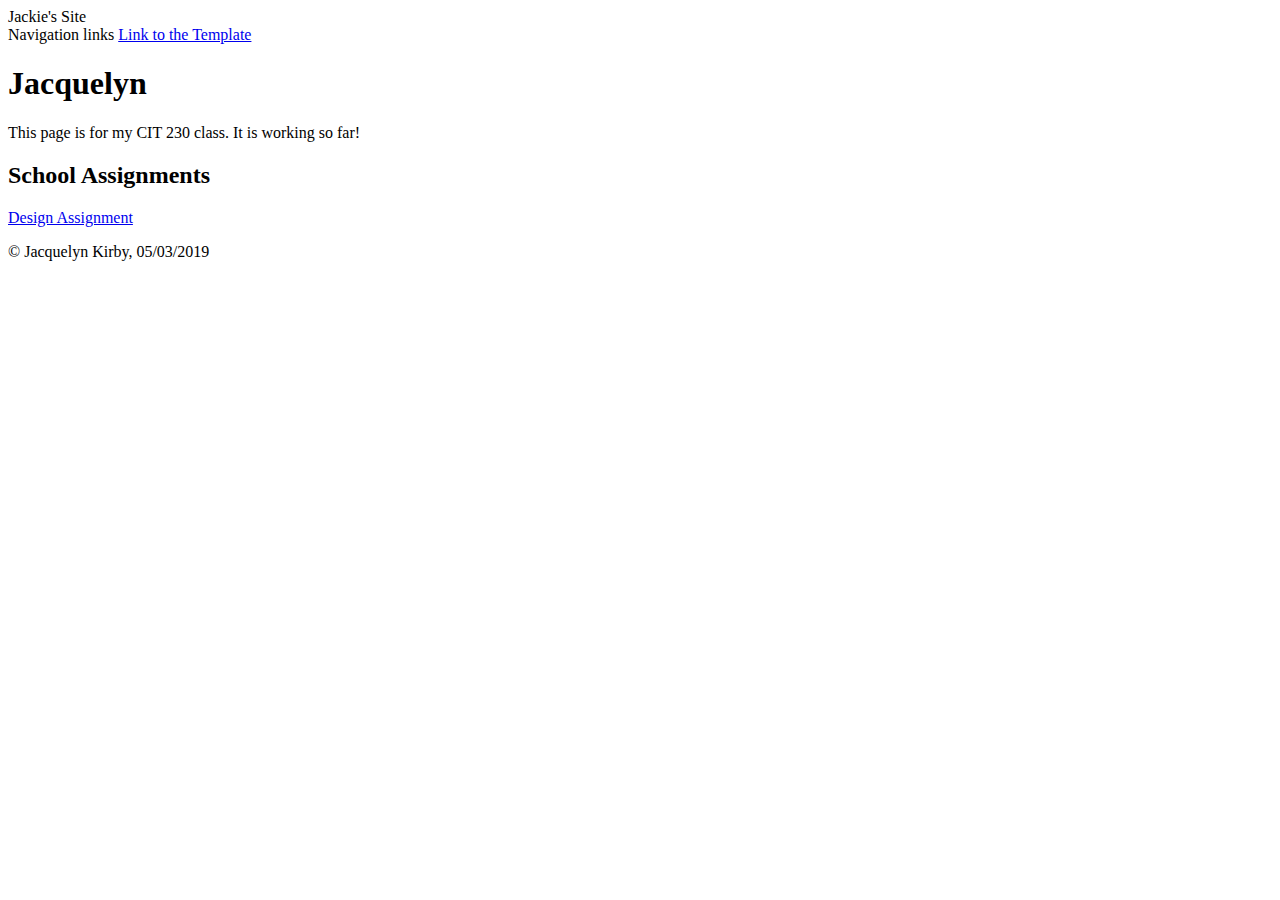
<file: index.html>
<!DOCTYPE html>
<html lang="en">
<head>
    <meta charset="UTF-8">
    <title>index.html</title>
    <meta name="viewport" content="width=device-width, initial-scale=1.0">
    <meta http-equiv="X-UA-Compatible" content="ie=edge">
    <meta name="author" content="Jacquelyn Kirby">
    <meta name="description" content="This is my personal website">
   
</head>
<body>
    <header>Jackie's Site</header>
    <nav>Navigation links

        <a href=" ">Link to the Template</a>
    </nav>
    <main>
            <h1>Jacquelyn</h1>
            <p>This page is for my CIT 230 class. It is working so far!</p>
            <h2>School Assignments</h2>
            <a href=" https://legolas3.github.io/design.html">Design Assignment</a>
    </main>
    <footer>
        <p>&copy; Jacquelyn Kirby, 05/03/2019</p>
    </footer>
</body>
</html>
</file>
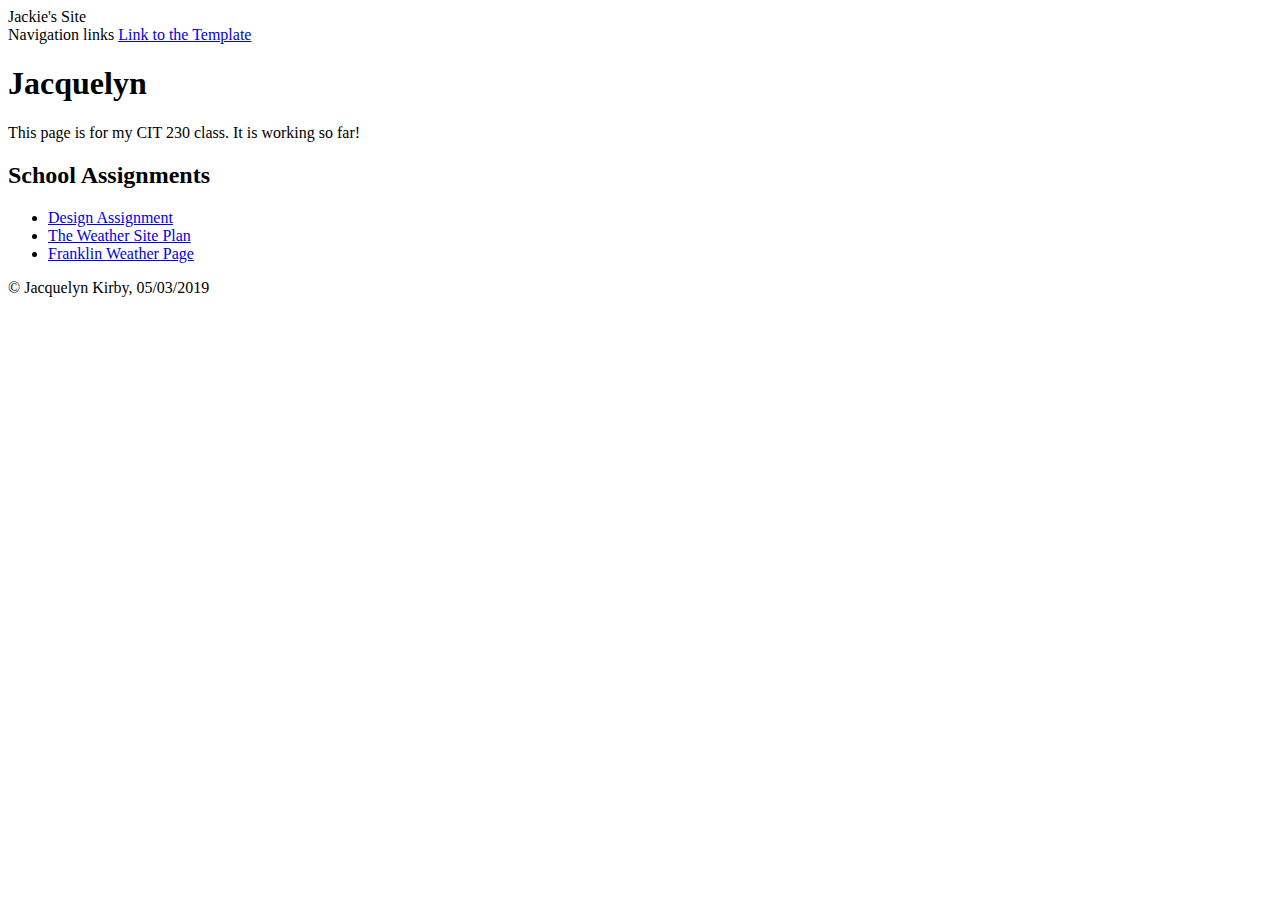
<file: web-front-dev/index.html>
<!DOCTYPE html>
<html lang="en">

<head>
    <meta charset="UTF-8">
    <title>index.html</title>
    <meta name="viewport" content="width=device-width, initial-scale=1.0">
    <meta http-equiv="X-UA-Compatible" content="ie=edge">
    <meta name="author" content="Jacquelyn Kirby">
    <meta name="description" content="This is my personal website">

</head>

<body>
    <header>Jackie's Site</header>
    <nav>Navigation links

        <a href=" ">Link to the Template</a>
    </nav>
    <main>
        <h1>Jacquelyn</h1>
        <p>This page is for my CIT 230 class. It is working so far!</p>
        <h2>School Assignments</h2>
        <ul>
            <li> <a href=" https://legolas3.github.io/design.html">Design Assignment</a></li>
            <li> <a href="https://jkirby17.github.io/web-front-dev/weather/weatherplan.html">The Weather Site Plan</a>
            </li>
            <li> <a href="weather/franklin.html">Franklin Weather Page</a></li>
        </ul>


    </main>
    <footer>
        <p>&copy; Jacquelyn Kirby, 05/03/2019</p>
    </footer>
</body>

</html>
</file>
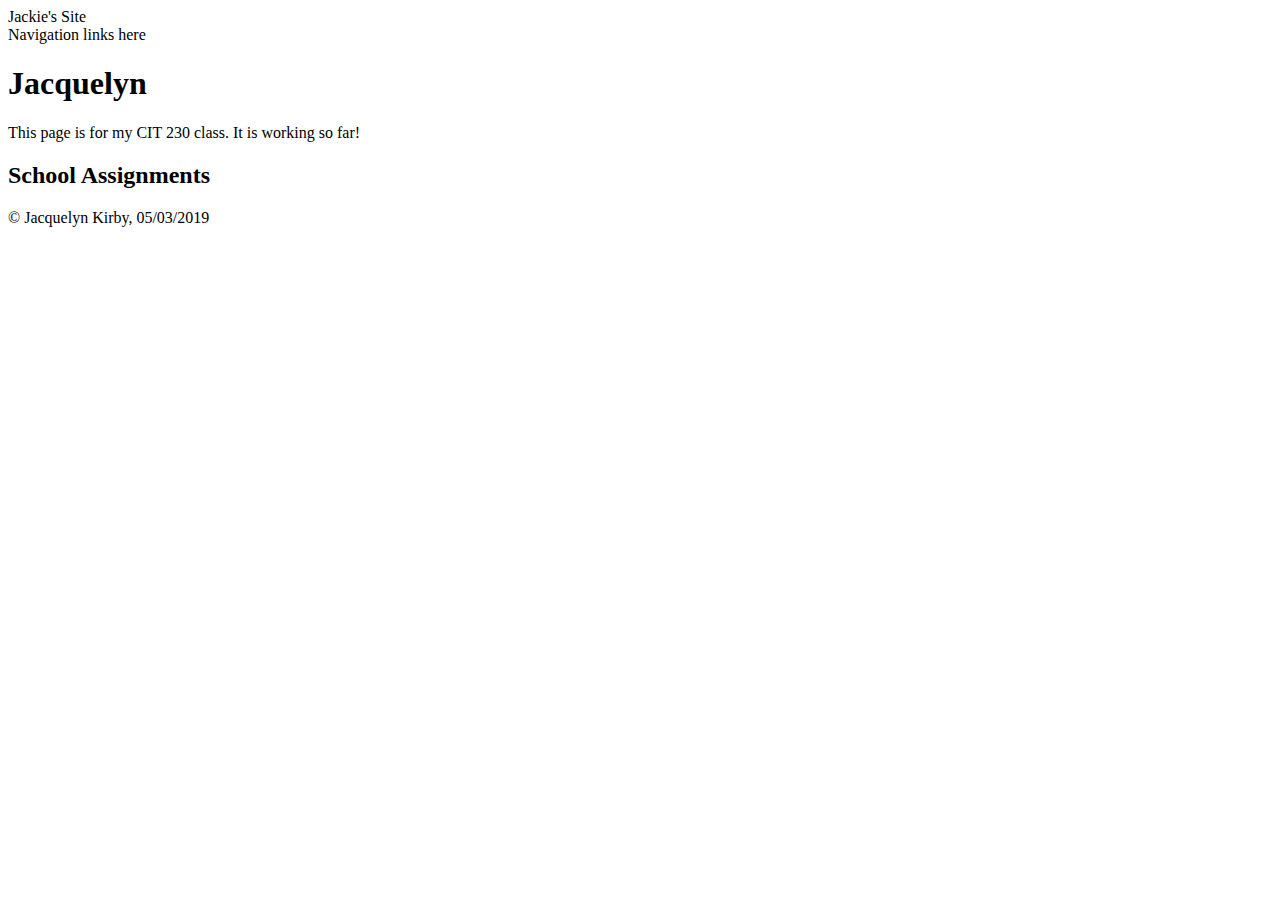
<file: test.html>
<!DOCTYPE html>
<html lang="en">
<head>
    <meta charset="UTF-8">
    <title>index.html</title>
    <meta name="viewport" content="width=device-width, initial-scale=1.0">
    <meta http-equiv="X-UA-Compatible" content="ie=edge">
    <meta name="author" content="Jacquelyn Kirby">
    <meta name="description" content="This is my personal website"
   
</head>
<body>
    <header>Jackie's Site</header>
    <nav>Navigation links here</nav>
    <main>
            <h1>Jacquelyn</h1>
            <p>This page is for my CIT 230 class. It is working so far!</p>
            <h2>School Assignments</h2>
    </main>
    <footer>
        <p>&copy; Jacquelyn Kirby, 05/03/2019</p>
    </footer>
</body>
</html>
</file>
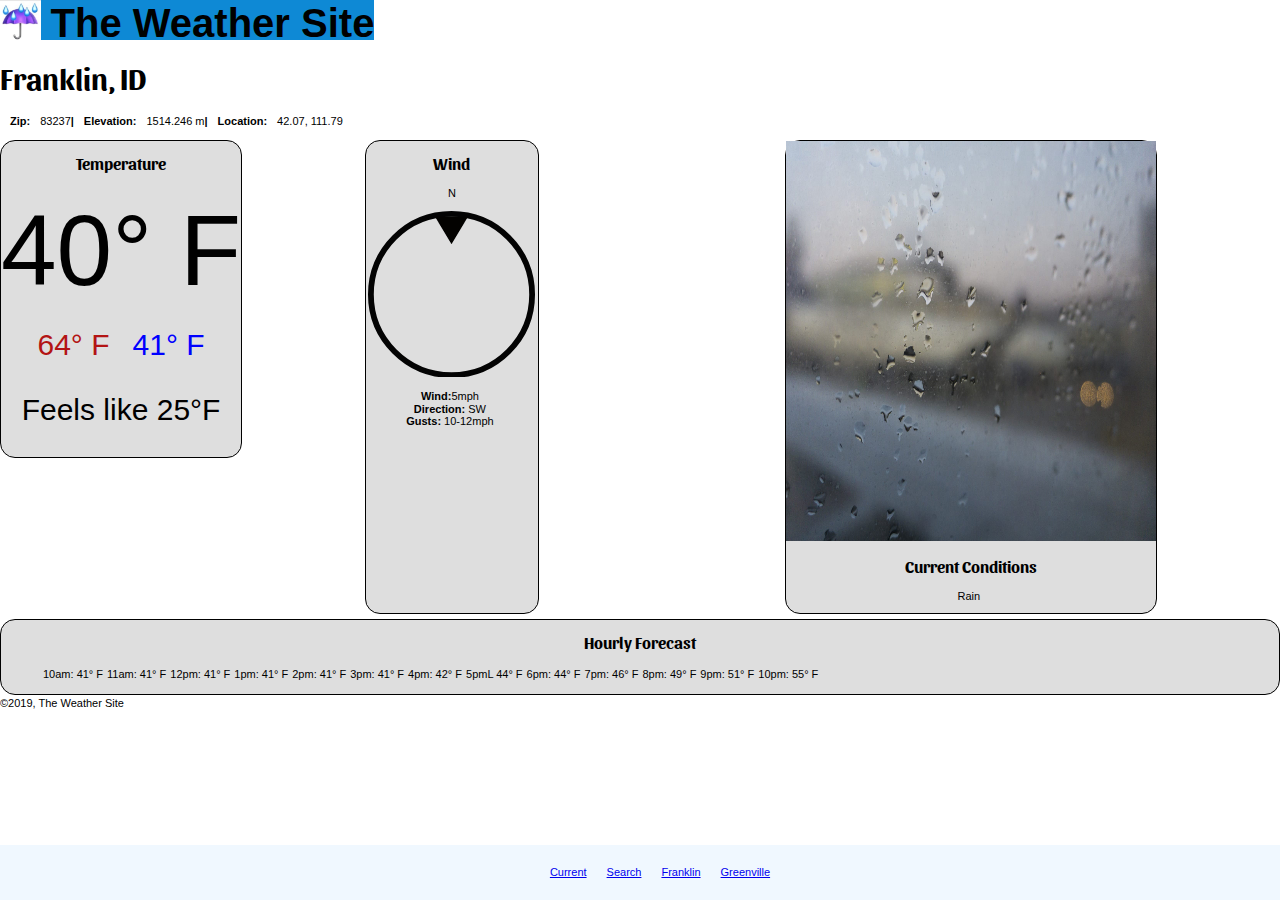
<file: web-front-dev/weather/franklin.html>
<!doctype html>
<html lang="en-us">

<head>
    <meta charset="UTF-8">
    <title>Franklin, ID | The Weather Site</title>
    <meta name="description" content="Basic daily weather page with information about Franklin, ID.">
    <meta name="viewport" content="width=device-width">
    <meta name="autor" content="Jacquelyn Kirby">
    <link rel="stylesheet" type="text/css" href="/web-front-dev/weather/css/screen.css" media="screen">
</head>

<body>
    <header id="page-header">
        <div id="logo">
            <img id="imlogo" src="/web-front-dev/weather/images/weather-site-images/logo.jpg" alt="weather logo">
            <p id="site-brand">The Weather Site</p>
        </div>
    </header>
    <nav>
        <ul>
            <li><a href="https://jkirby17.github.io/web-front-dev/weather/weatherplan.html"
                    title="Go to the Weather Site home page">Current</a></li>
            <li><a href="#">Search</a></li>
            <li><a href="#">Franklin</a></li>
            <li><a href="#">Greenville</a></li>
        </ul>
    </nav>
    <main>
        <section id="location-info">
            <h1 id="location1">Franklin, ID</h1>
            <dl id="loc">
                <dt><b>Zip:</b></dt>
                <dd id="zip">83237<b>|</b></dd>
                <dt id="elev"><b>Elevation:</b></dt>
                <dd id="Elev">1514.246 m<b>|</b></dd>
                <dt id="loca"><b>Location:</b></dt>
                <dd id="latLong">42.07, 111.79</dd>
            </dl>
        </section>
        <div id="tiles">
            <div id="todweather">
                <section id="temp" class="tile">
                    <h2>Temperature</h2>
                    <p id="ctemp">40&deg; F</p>
                    <p>
                        <span id="hitemp">64&deg; F</span>
                        <span id="lotemp">41&deg; F</span>
                    </p>
                    <p id="feel">Feels like <span id="feelTemp">??</span>°F</p>

                </section>
            </div>
            <section id="wind" class="tile">
                <h2>Wind</h2>
                <p class="northmark">N</p>
                <img src="/web-front-dev/weather/images/weather-site-images/wind-pointer.png"
                    alt="direction of the wind image">
                <ul id="windinfo">
                    <li id="windSpeed"><b>Wind:</b>5mph</li>
                    <li id="windDirection"><b>Direction:</b> SW</li>
                    <li id="windGusts"><b>Gusts:</b> 10-12mph</li>
                </ul>

            </section>
            <section id="summary" class="tile">
                <img id="summ" src="images/weather-site-images/rain.jpg" alt="rain image">
                <h2 id="curcon">Current Conditions</h2>
                <ul id="condinfo">
                    <li>Rain</li>
                </ul>
            </section>
        </div>
        <section id="hourlyforecast" class="tile">
            <h2>Hourly Forecast</h2>
            <ul id="hlyfct">
                <li><span>10am: 41&deg; F</span></li>
                <li><span>11am: 41&deg; F</span></li>
                <li>12pm: 41&deg; F</li>
                <li>1pm: 41&deg; F</li>
                <li>2pm: 41&deg; F</li>
                <li>3pm: 41&deg; F</li>
                <li>4pm: 42&deg; F</li>
                <li>5pmL 44&deg; F</li>
                <li>6pm: 44&deg; F</li>
                <li>7pm: 46&deg; F</li>
                <li>8pm: 49&deg; F</li>
                <li>9pm: 51&deg; F</li>
                <li>10pm: 55&deg; F</li>
            </ul>

        </section>
    </main>
    <footer>
        &copy;2019, The Weather Site
    </footer>
    <script src="/web-front-dev/weather/js/functions.js"></script>
</body>

</html>
</file>
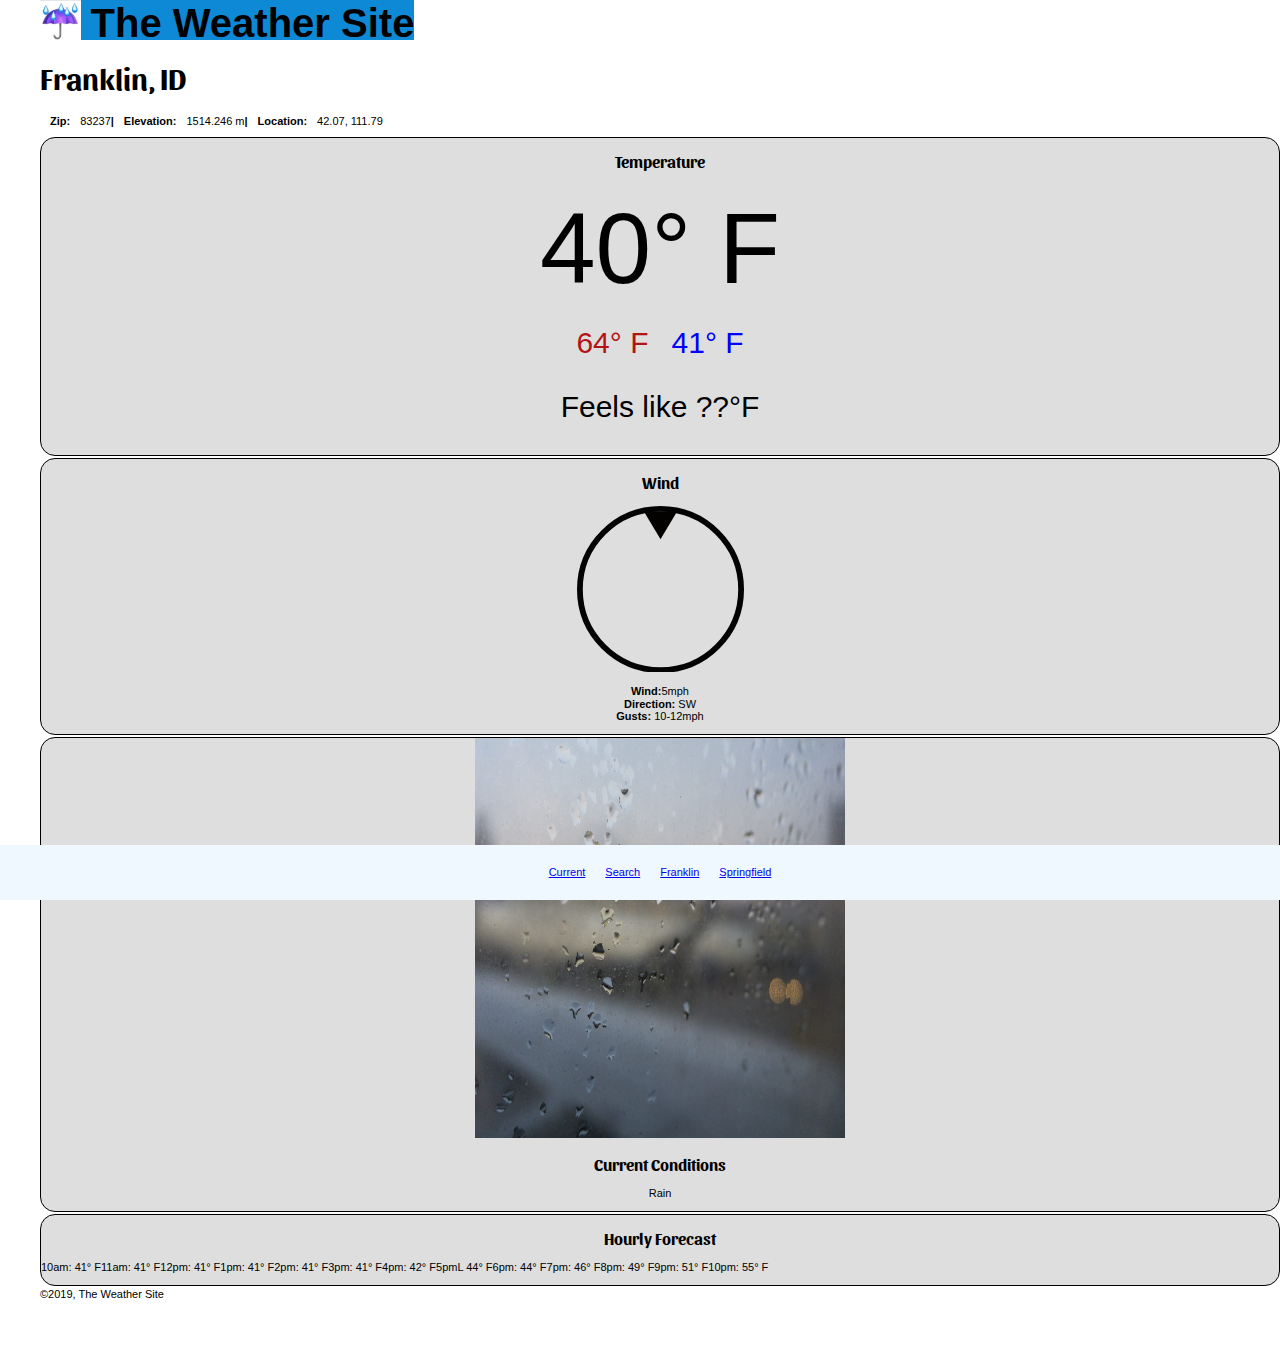
<file: web-front-dev/weather/greenville.html>
<!doctype html>
<html lang="en-us">

<head>
    <meta charset="UTF-8">
    <title>Greenville, ID | The Weather Site</title>
    <meta name="description" content="Basic daily weather page with information about Franklin, ID.">
    <meta name="viewport" content="width=device-width">
    <meta name="autor" content="Jacquelyn Kirby">
    <link rel="stylesheet" type="text/css" href="/web-front-dev/weather/css/screen.css" media="screen">
</head>

<body>
    <dd>
        <header id="page-header">
            <div id="logo">
                <img id="imlogo" src="/web-front-dev/weather/images/weather-site-images/logo.jpg" alt="weather logo">
                <p id="site-brand">The Weather Site</p>
            </div>
        </header>
        <nav>
            <ul>
                <li><a href="https://jkirby17.github.io/web-front-dev/weather/weatherplan.html"
                        title="Go to the Weather Site home page">Current</a></li>
                <li><a href="#">Search</a></li>
                <li><a href="franklin.html" title=" Visit the Franklin, ID weather page for current weather conditions">
                        Franklin </a></li>
                <li><a href="springfield.html"
                        title=" Visit the Springfield, ID weather page for current weather conditions">Springfield</a>
                </li>
            </ul>
        </nav>
        <main id=" main">
            <section id="location-info">
                <h1 id="location1">Franklin, ID</h1>
                <dl id="loc">
                    <dt><b>Zip:</b></dt>
                    <dd id="zip">83237<b>|</b></dd>
                    <dt id="elev"><b>Elevation:</b></dt>
                    <dd id="Elev">1514.246 m<b>|</b></dd>
                    <dt id="loca"><b>Location:</b></dt>
                    <dd id="latLong">42.07, 111.79</dd>
                </dl>
            </section>
            <div id="todweather">
                <section id="temp" class="tile">
                    <h2>Temperature</h2>
                    <p id="ctemp">40&deg; F</p>
                    <p>
                        <span id="hitemp">64&deg; F</span>
                        <span id="lotemp">41&deg; F</span>
                    </p>
                    <p id="feel">Feels like <span id="feelTemp">??</span>°F</p>

                </section>
            </div>
            <section id="wind" class="tile">
                <h2>Wind</h2>
                <img src="/web-front-dev/weather/images/weather-site-images/wind-pointer.png"
                    alt="direction of the wind image">
                <dl>
                    <dt id="windSpeed"><b>Wind:</b>5mph</dt>
                    <dt id="windDirection"><b>Direction:</b> SW</dt>
                    <dt id="windGusts"><b>Gusts:</b> 10-12mph</dt>
                </dl>

            </section>
            <section id="summary" class="tile">
                <img id="summ" src="images/weather-site-images/rain.jpg" alt="rain image">
                <h2 id="curcon">Current Conditions</h2>
                <dl>
                    <dt>Rain</dt>
                </dl>
            </section>
            <section id="hourlyforecast" class="tile">
                <h2>Hourly Forecast</h2>
                <dl id="hlyfct">
                    <dt><span>10am: 41&deg; F</span></dt>
                    <dt><span>11am: 41&deg; F</span></dt>
                    <dt>12pm: 41&deg; F</dt>
                    <dt>1pm: 41&deg; F</dt>
                    <dt>2pm: 41&deg; F</dt>
                    <dt>3pm: 41&deg; F</dt>
                    <dt>4pm: 42&deg; F</dt>
                    <dt>5pmL 44&deg; F</dt>
                    <dt>6pm: 44&deg; F</dt>
                    <dt>7pm: 46&deg; F</dt>
                    <dt>8pm: 49&deg; F</dt>
                    <dt>9pm: 51&deg; F</dt>
                    <dt>10pm: 55&deg; F</dt>
                </dl>

            </section>
        </main>
        <footer>
            &copy;2019, The Weather Site
        </footer>
</body>

</html>
</file>
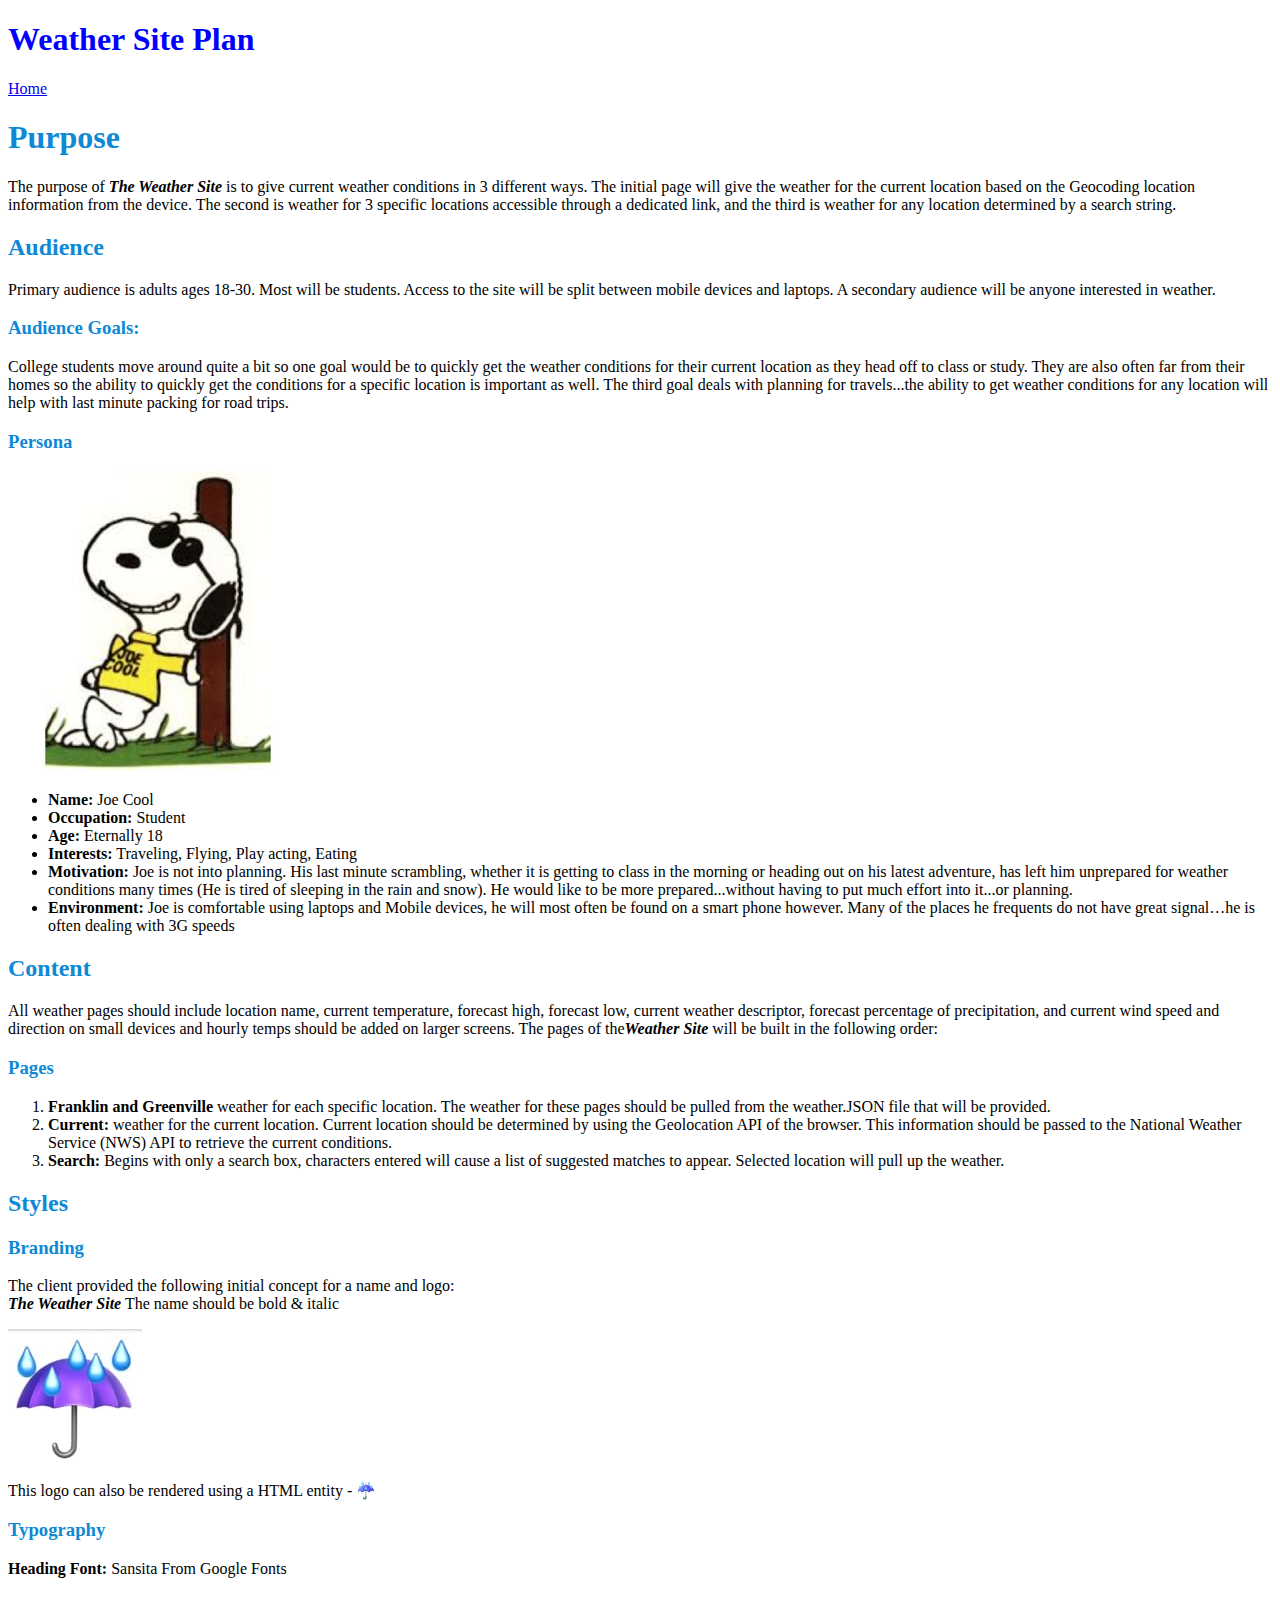
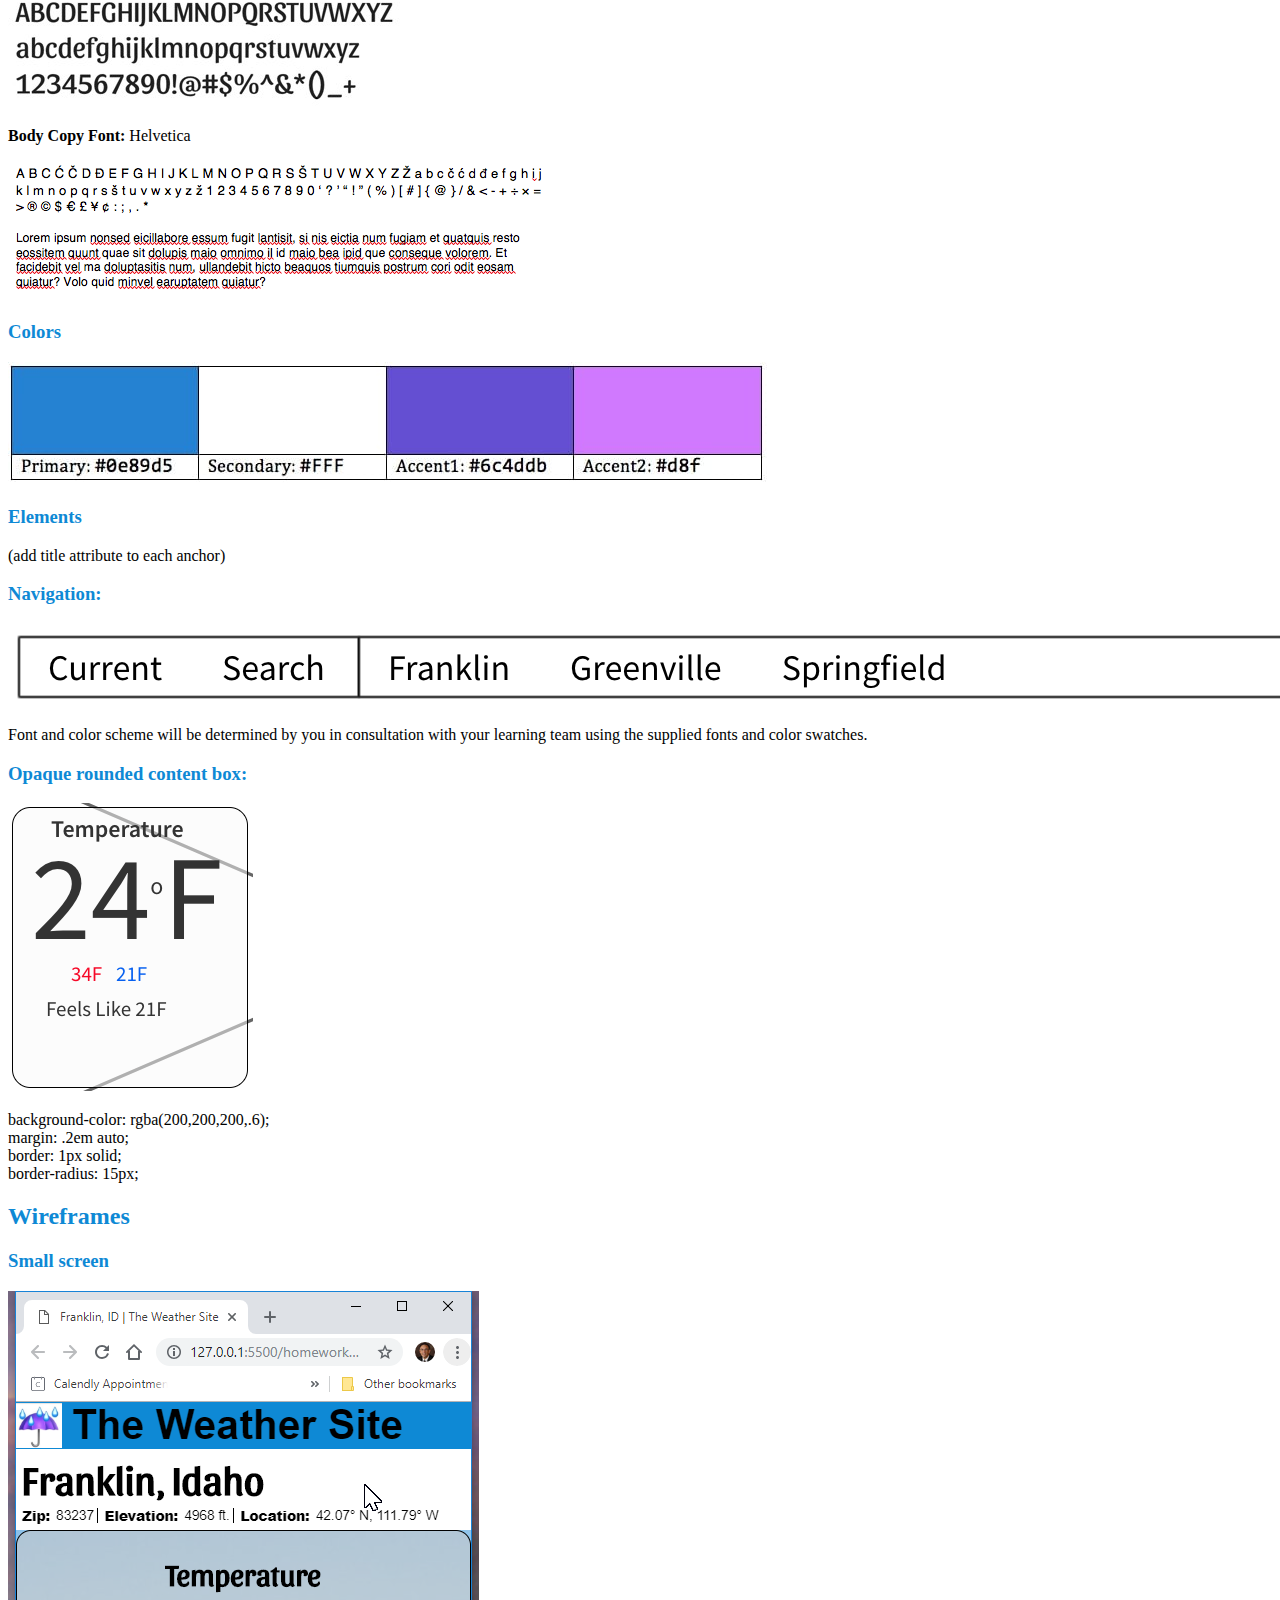
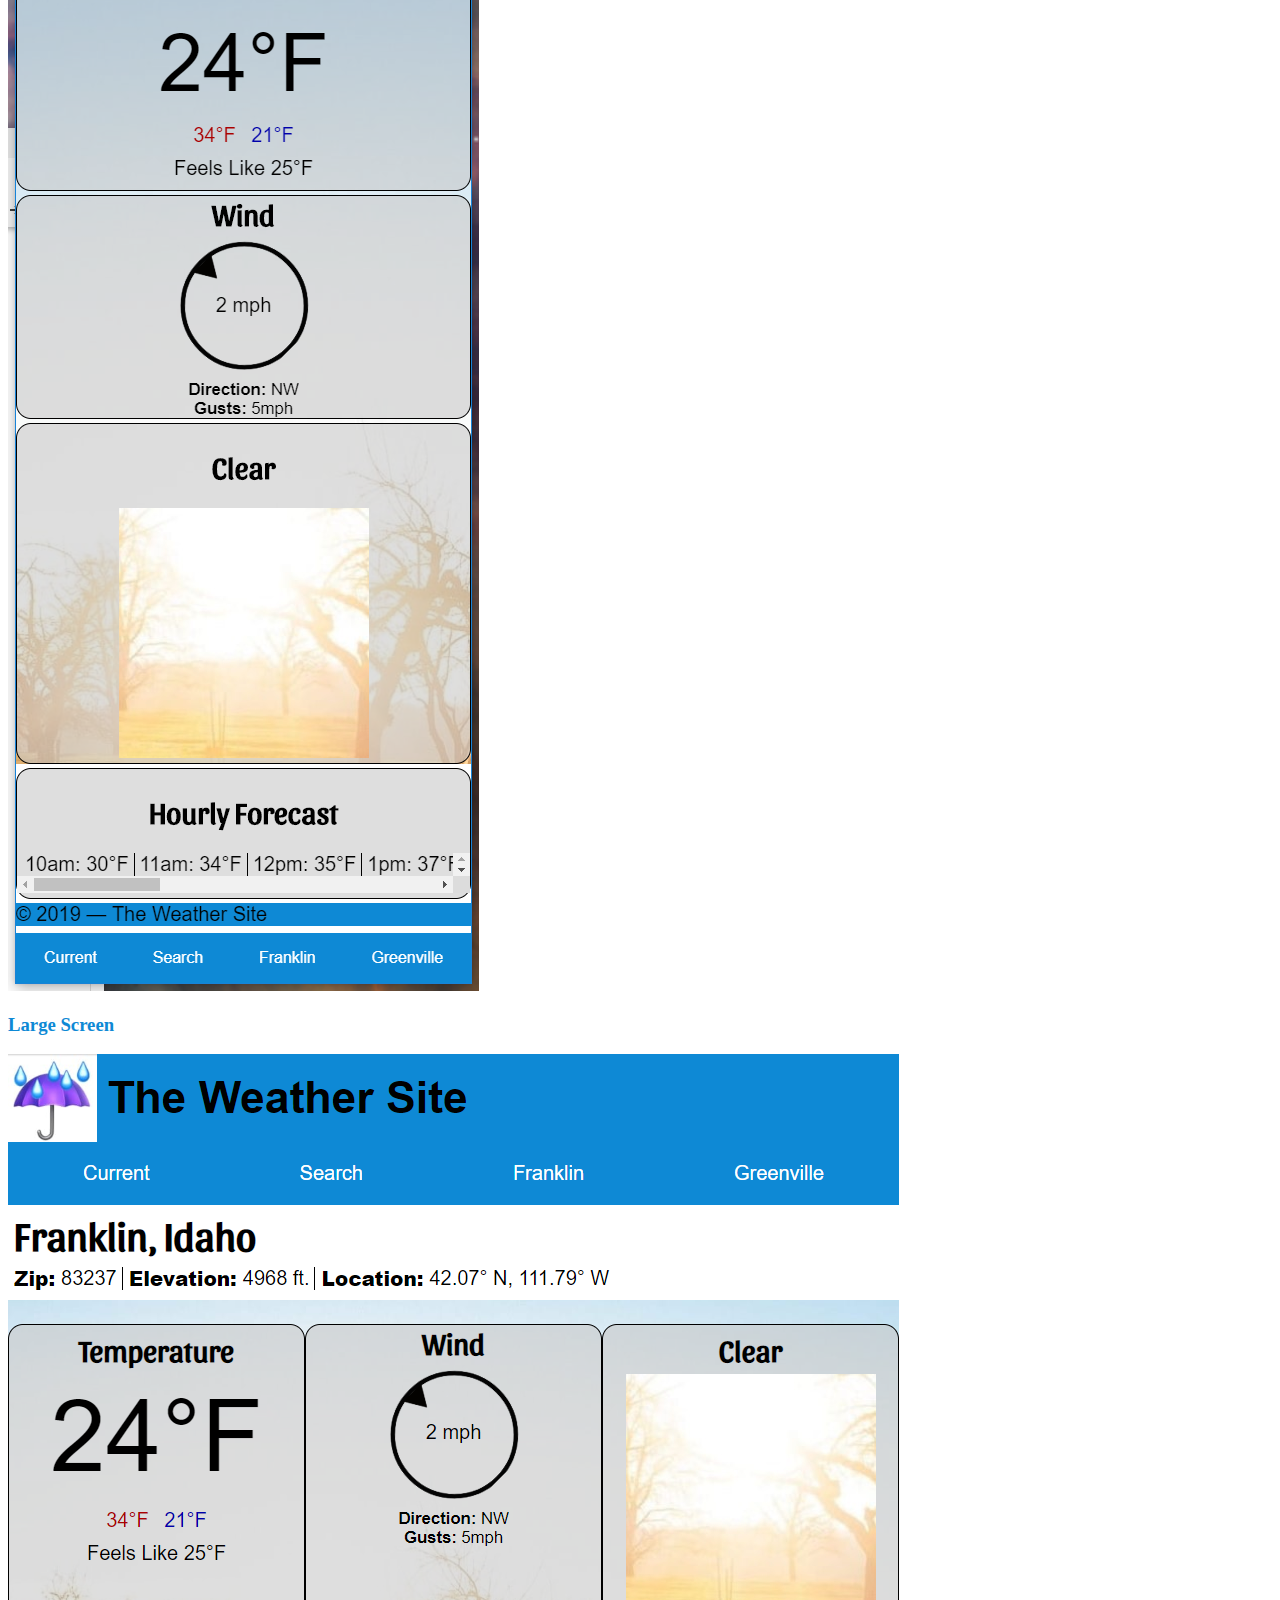
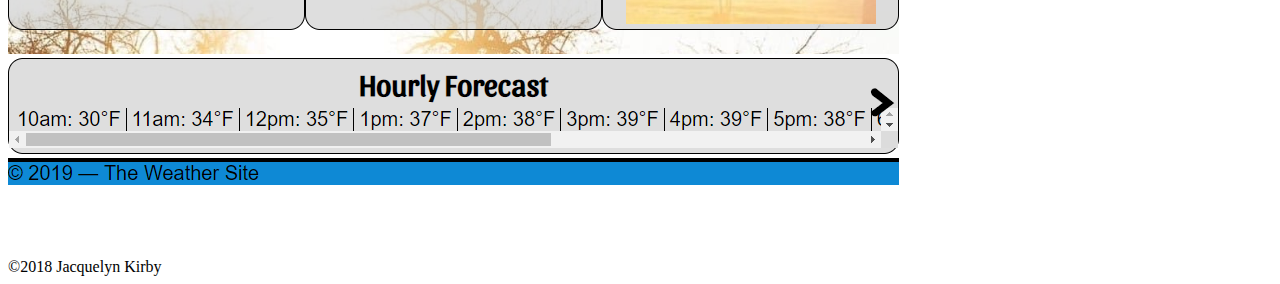
<file: web-front-dev/weather/weatherplan.html>
<!doctype html>
<html lang="en-us">
 <head>
  <meta charset="UTF-8">
  <title>The Weather Site</title>
  <meta name="description" content="My plan for the Weather Site">
  <meta name="viewport" content="width=device-width">
  <style>
  h2,h3,h4 {
      color:#0e89d5;
  }
  </style>
 </head>
 <body>
 <header>
    <h1 style="color: blue;"> Weather Site Plan</h1>
   </header>
   <nav>
    <a href="https://jkirby17.github.io/web-front-dev/">Home</a>
   </nav>
   <main>
       <h1 style=color:#0e89d5>Purpose</h1>
       <p>The purpose of <b><i>The Weather Site</i></b> is to give current weather conditions in 3 different ways.  
           The initial page will give the weather for the current location based
            on the Geocoding location information from the device.  The second 
           is weather for 3 specific locations accessible through a dedicated link, 
           and the third is weather for any location determined by a search string.</p>
        
           <h2>Audience</h2>
        <p>Primary audience is adults ages 18-30.  Most will be students.  
            Access to the site will be split between mobile devices and laptops. 
            A secondary audience will be anyone interested in weather.</p>
        
        <h3>Audience Goals:</h3>
            <p>College students move around quite a bit so one goal would be to quickly get the 
                weather conditions for their current location as they head off to class or study. 
                They are also often far from their homes so the ability to quickly get the conditions 
                for a specific location is important as well.  The third goal 
                deals with planning for travels...the ability to get weather conditions 
                for any location will help with last minute packing for road trips.</p>

        <h3>Persona</h3>
        <img src="/web-front-dev/weather/images/plan-images/cool-joe.jpg" alt="picture of Joe">
            <ul>
                <li><b>Name:</b> Joe Cool</li>
                <li><b>Occupation:</b> Student</li>
                <li><b>Age:</b> Eternally 18</li>
                <li><b>Interests:</b> Traveling, Flying, Play acting, Eating</li>
                <li><b>Motivation:</b> Joe is not into planning.  His last minute scrambling, whether it is getting to 
                    class in the morning or heading out on his latest adventure, has left him unprepared for weather 
                    conditions many times (He is tired of sleeping in the rain and snow).  
                    He would like to be more prepared...without having to put much effort into it...or planning.</li>
                <li><b>Environment:</b>  Joe is comfortable using laptops and Mobile devices, he will most often be found on 
                    a smart phone however.  Many of the places he frequents do not have great signal…he is often dealing 
                    with 3G speeds</li>
            </ul>

        <h2>Content</h2>
            <p>All weather pages should include location name, current temperature, forecast high, forecast low, 
                current weather descriptor, forecast percentage of precipitation, and current wind speed and direction 
                on small devices and hourly temps should be added on larger screens. 
                The pages of the<b><i>Weather Site</i></b> will be built in the following order:</p>

            <h3>Pages</h3>
            <ol>
                <li><b>Franklin and Greenville</b> weather for each specific location. 
                    The weather for these pages should be pulled from the weather.JSON file that will be provided.</li>
                <li><b>Current:</b> weather for the current location. Current location should be determined by using the 
                    Geolocation API of the browser.  This information should be passed to the National Weather Service 
                    (NWS) API to retrieve the current conditions.</li>
                <li><b>Search:</b> Begins with only a search box, characters entered will cause a list of suggested matches to 
                    appear.  Selected location will pull up the weather.</li>
            </ol>

            <h2>Styles</h2>

            <h3>Branding</h3>
            <p>The client provided the following initial concept for a name and logo:<br>
                    <b><i>The Weather Site</i></b> The name should be bold & italic
                    </p>
                <img src="/web-front-dev/weather/images/plan-images/logo.jpeg" alt="example of Branding">
                <p>This logo can also be rendered using a HTML entity - &#9748;</p>
            
            <h3>Typography</h3>
             <p><b>Heading Font:</b> Sansita From Google Fonts</p>
            <img src="/web-front-dev/weather/images/plan-images/sanita-alphabet.jpg" alt="Sansita example">
             <p><b>Body Copy Font:</b> Helvetica</p>
            <img src="/web-front-dev/weather/images/plan-images/helvetica-alphabet.png" alt="Helvetica example">
            
            <h3>Colors</h3>
            <img src="/web-front-dev/weather/images/plan-images/color-swatches.jpeg" alt="website colors form swatches">
            
            <h3>Elements</h3>
            <p>(add title attribute to each anchor)</p>

            <h3>Navigation:</h3>
            <img src="/web-front-dev/weather/images/plan-images/weather-nav-bar.png" alt="navigation example">
            <p>Font and color scheme will be determined by you in consultation with your learning team using 
                the supplied fonts and color swatches.</p>
            
            <h3>Opaque rounded content box:</h3>

            <img src="/web-front-dev/weather/images/plan-images/weather-tile.png" alt="content-box example">
            <p>    background-color: rgba(200,200,200,.6);<br>
                    margin: .2em auto;<br>
                    border: 1px solid;<br>
                    border-radius: 15px;
                </p>

            <h2>Wireframes</h2>
            
            <h3>Small screen</h3>
            <img src="/web-front-dev/weather/images/plan-images/wireframe-small.png" alt="small screen screenshot">

            <h3>Large Screen</h3>
            <img src="/web-front-dev/weather/images/plan-images/wireframe-large.png" alt="large screen screenshot">

   </main>
   <footer>
    &copy;2018 Jacquelyn Kirby
   </footer>
</body>
</html>
</file>
<file: web-front-dev/weather/css/screen.css>
/* ******************************
*  Stylesheet for Screened Devices
*  Created by: Jacquelyn Kirby
*  
*  1.  Includes (fonts and supplementary stylesheets)
*  1.1 Normalize
*  1.2 Google fonts
*
*  2.  General Styles (for all pages and devices)
*
*  3.  Mobile First (styles specific to small screens)
*
*  4.  Large Screen Styles (Media Queries begin here)
*
* ****************************** */


/*normalize.css file*/
@import url('normalize.css');
/*Sansita google font*/
@import url('https://fonts.googleapis.com/css?family=Sansita&display=swap');

/*General Styles*/
html {
  box-sizing: border-box;
}

*,
*:before,
*:after {
  box-sizing: inherit;
}

#page-header {
  background-color: #0e89d5;
  display: flex;
  width: max-content;

}

body {
  font-family: helvetica, verdana, sans-serif;
  font-size: 11px;
}

h1,
h2,
h3,
h4,
h5,
h6 {
  font-family: sansita, Eurostyle, sans-serif;
}

.tile {
  background-color: rgba(200, 200, 200, .6);
  margin: .2em auto;
  border: 1px solid;
  border-radius: 15px;
  max-width: 100%;
}

nav ul li {
  /* display: inline-block; */
  list-style: none;
  margin: 10px;
}

nav ul {
  display: flex;
  justify-content: center;
}

nav {
  position: fixed;
  bottom: 0;
  left: 0;
  background-color: aliceblue;
  width: 100%;

}

footer {
  margin-bottom: 60px;
}

#site-brand {
  font-size: 40px;
  font-weight: 600;
  display: inline;
  margin: 0%;
  padding-left: 10px;
}

#logo {
  display: flex;
  height: 40px;

}

#imlogo {
  max-width: 90px;
  height: 40px;
  background-color: blue;
}

#loc {
  display: flex;
  margin: 10px;
}

#location1 {
  font-size: 30px;
}

#zip {
  padding-top: 0px;
  margin: 0px;
  margin-left: 10px;
}

#Elev {
  padding-top: 0px;
  margin: 0px;
  margin-left: 10px;
}

#elev {
  padding-top: 0px;
  margin: 0px;
  margin-left: 10px;
}

#loca {
  padding-top: 0px;
  margin: 0px;
  margin-left: 10px;
}

#latLong {
  padding-top: 0px;
  margin: 0px;
  margin-left: 10px;
}

#temp {
  text-align: center;
}

#ctemp {
  font-size: 100px;
  font-weight: 300;
  margin-top: 20px;
  margin-bottom: 20px;
}

#hitemp {
  color: rgb(179, 20, 20);
  font-size: 30px;
  padding-right: 20px;
}

#lotemp {
  color: blue;
  font-size: 30px;
}

#feel {
  font-size: 30px;
}

#wind {
  text-align: center;

}

#wind .northMark {
  font-size: smaller;
  margin: -.5em 0 0 0;
  text-align: center;
}

#windinfo {
  list-style: none;
  padding-right: 44px;
}

#summary {
  text-align: center;
}

#summ {
  max-width: 370px;
  height: 400px;
}

#condinfo {
  list-style: none;
  padding-right: 44px;

}

#hourlyforecast {
  text-align: center;

}

#hlyfct {
  display: flex;
  overflow: auto;
  list-style: none;
  white-space: nowrap;
}

#hlyfct li {
  margin: 2px;
}

/*  large-wireframe  */
@media screen and (min-width:400px) {
  #tiles {
    display: flex;
  }


}
</file>
